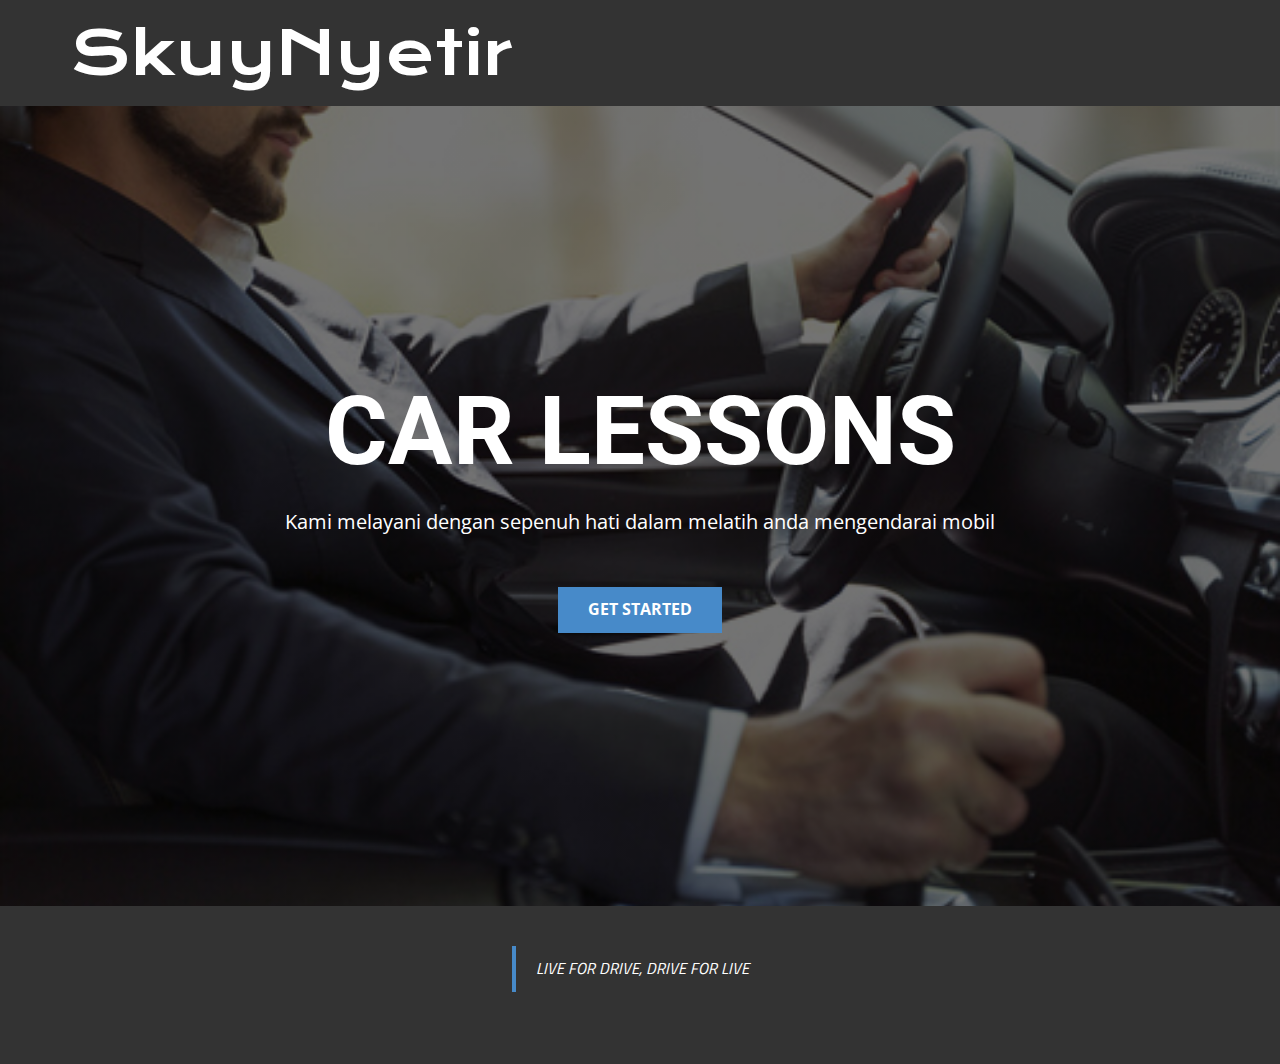
<file: index.html>
<!DOCTYPE html>
<html style="font-size: 16px;">
  <head>
    <meta name="viewport" content="width=device-width, initial-scale=1.0">
    <meta charset="utf-8">
    <meta name="keywords" content="SkuyNyetir​, ​LIVE FOR DRIVE&nbsp;DRIVE FOR LIVE">
    <meta name="description" content="">
    <meta name="page_type" content="np-template-header-footer-from-plugin">
    <title>Home</title>
    <link rel="stylesheet" href="nicepage.css" media="screen">
<link rel="stylesheet" href="Home.css" media="screen">
    <script class="u-script" type="text/javascript" src="jquery.js" defer=""></script>
    <script class="u-script" type="text/javascript" src="nicepage.js" defer=""></script>
    <meta name="generator" content="Nicepage 4.2.6, nicepage.com">
    <link id="u-theme-google-font" rel="stylesheet" href="https://fonts.googleapis.com/css?family=Roboto:100,100i,300,300i,400,400i,500,500i,700,700i,900,900i|Open+Sans:300,300i,400,400i,600,600i,700,700i,800,800i">
    <link id="u-page-google-font" rel="stylesheet" href="https://fonts.googleapis.com/css?family=Titillium+Web:200,200i,300,300i,400,400i,600,600i,700,700i,900|Krona+One:400">
    
    
    <script type="application/ld+json">{
		"@context": "http://schema.org",
		"@type": "Organization",
		"name": "SkuyNyetir"
}</script>
    <meta name="theme-color" content="#478ac9">
    <meta property="og:title" content="Home">
    <meta property="og:type" content="website">
  </head>
  <body data-home-page="Home.html" data-home-page-title="Home" class="u-body"><header class="u-clearfix u-custom-color-1 u-header u-header" id="sec-5384"><div class="u-clearfix u-sheet u-valign-middle u-sheet-1">
        <h1 class="u-custom-font u-text u-text-default u-text-1">SkuyNyetir<span style="font-weight: 700;"></span>
        </h1>
      </div></header>
    <section class="u-align-center u-clearfix u-image u-shading u-section-1" src="" data-image-width="150" data-image-height="100" id="sec-922d">
      <div class="u-clearfix u-sheet u-valign-middle u-sheet-1">
        <h1 class="u-text u-text-default u-title u-text-1">CAR LESSONS</h1>
        <p class="u-large-text u-text u-text-default u-text-variant u-text-2">Kami melayani dengan sepenuh hati dalam melatih anda mengendarai mobil</p>
        <a href="Registrasi.php" data-page-id="2695319690" class="u-border-none u-btn u-button-style u-palette-1-base u-btn-1">Get started</a>
      </div>
    </section>
    
    
    <footer class="u-align-center u-clearfix u-footer u-grey-80 u-footer" id="sec-1891"><div class="u-align-left u-clearfix u-sheet u-valign-middle u-sheet-1">
        <blockquote class="u-custom-font u-font-titillium-web u-text u-text-default u-text-1"> LIVE FOR DRIVE, DRIVE FOR LIVE</blockquote>
      </div></footer>
    <section class="u-backlink u-clearfix u-grey-80">
    </section>
  </body>
</html>
</file>
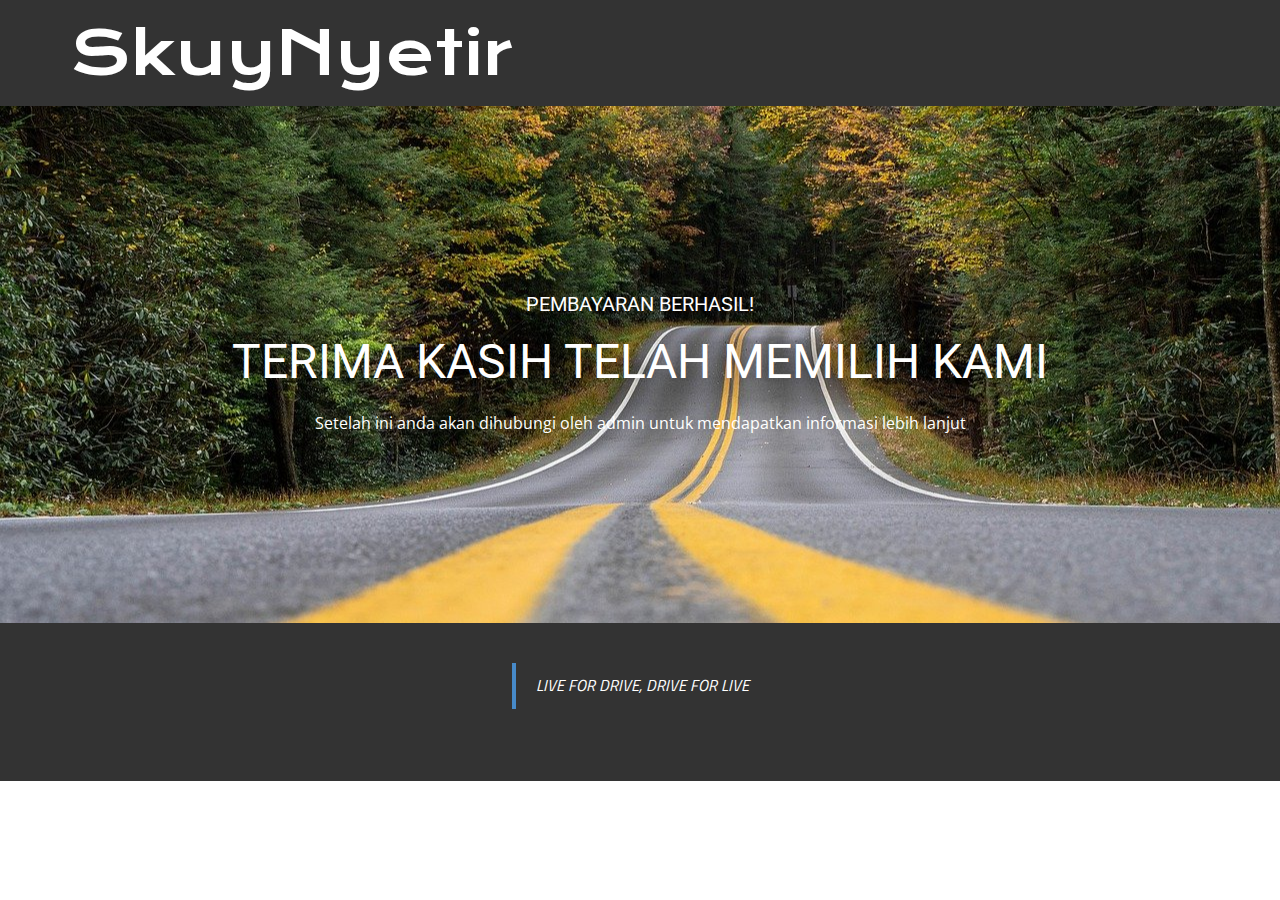
<file: Finish.html>
<!DOCTYPE html>
<html style="font-size: 16px;">
  <head>
    <meta name="viewport" content="width=device-width, initial-scale=1.0">
    <meta charset="utf-8">
    <meta name="keywords" content="SkuyNyetir​, TERIMA KASIH TELAH MEMILIH KAMI">
    <meta name="description" content="">
    <meta name="page_type" content="np-template-header-footer-from-plugin">
    <title>Finish</title>
    <link rel="stylesheet" href="nicepage.css" media="screen">
<link rel="stylesheet" href="Finish.css" media="screen">
    <script class="u-script" type="text/javascript" src="jquery.js" defer=""></script>
    <script class="u-script" type="text/javascript" src="nicepage.js" defer=""></script>
    <meta name="generator" content="Nicepage 4.2.6, nicepage.com">
    <link id="u-theme-google-font" rel="stylesheet" href="https://fonts.googleapis.com/css?family=Roboto:100,100i,300,300i,400,400i,500,500i,700,700i,900,900i|Open+Sans:300,300i,400,400i,600,600i,700,700i,800,800i">
    <link id="u-page-google-font" rel="stylesheet" href="https://fonts.googleapis.com/css?family=Titillium+Web:200,200i,300,300i,400,400i,600,600i,700,700i,900|Krona+One:400">
    
    
    <script type="application/ld+json">{
		"@context": "http://schema.org",
		"@type": "Organization",
		"name": "SkuyNyetir"
}</script>
    <meta name="theme-color" content="#478ac9">
    <meta property="og:title" content="Finish">
    <meta property="og:type" content="website">
  </head>
  <body class="u-body"><header class="u-clearfix u-custom-color-1 u-header u-header" id="sec-5384"><div class="u-clearfix u-sheet u-valign-middle u-sheet-1">
        <h1 class="u-custom-font u-text u-text-default u-text-1">SkuyNyetir<span style="font-weight: 700;"></span>
        </h1>
      </div></header>
    <section class="u-align-center u-clearfix u-image u-section-1" id="sec-ff92" data-image-width="1280" data-image-height="852">
      <div class="u-clearfix u-sheet u-valign-middle u-sheet-1">
        <h5 class="u-text u-text-body-alt-color u-text-default u-text-1">PEMBAYARAN BERHASIL!</h5>
        <h1 class="u-text u-text-body-alt-color u-text-default u-text-2">TERIMA KASIH TELAH MEMILIH KAMI</h1>
        <p class="u-text u-text-body-alt-color u-text-3">Setelah ini anda akan dihubungi oleh admin untuk mendapatkan informasi lebih lanjut</p>
      </div>
    </section>
    
    
    <footer class="u-align-center u-clearfix u-footer u-grey-80 u-footer" id="sec-1891"><div class="u-align-left u-clearfix u-sheet u-valign-middle u-sheet-1">
        <blockquote class="u-custom-font u-font-titillium-web u-text u-text-default u-text-1"> LIVE FOR DRIVE, DRIVE FOR LIVE</blockquote>
      </div></footer>
    <section class="u-backlink u-clearfix u-grey-80">
    </section>
  </body>
</html>
</file>
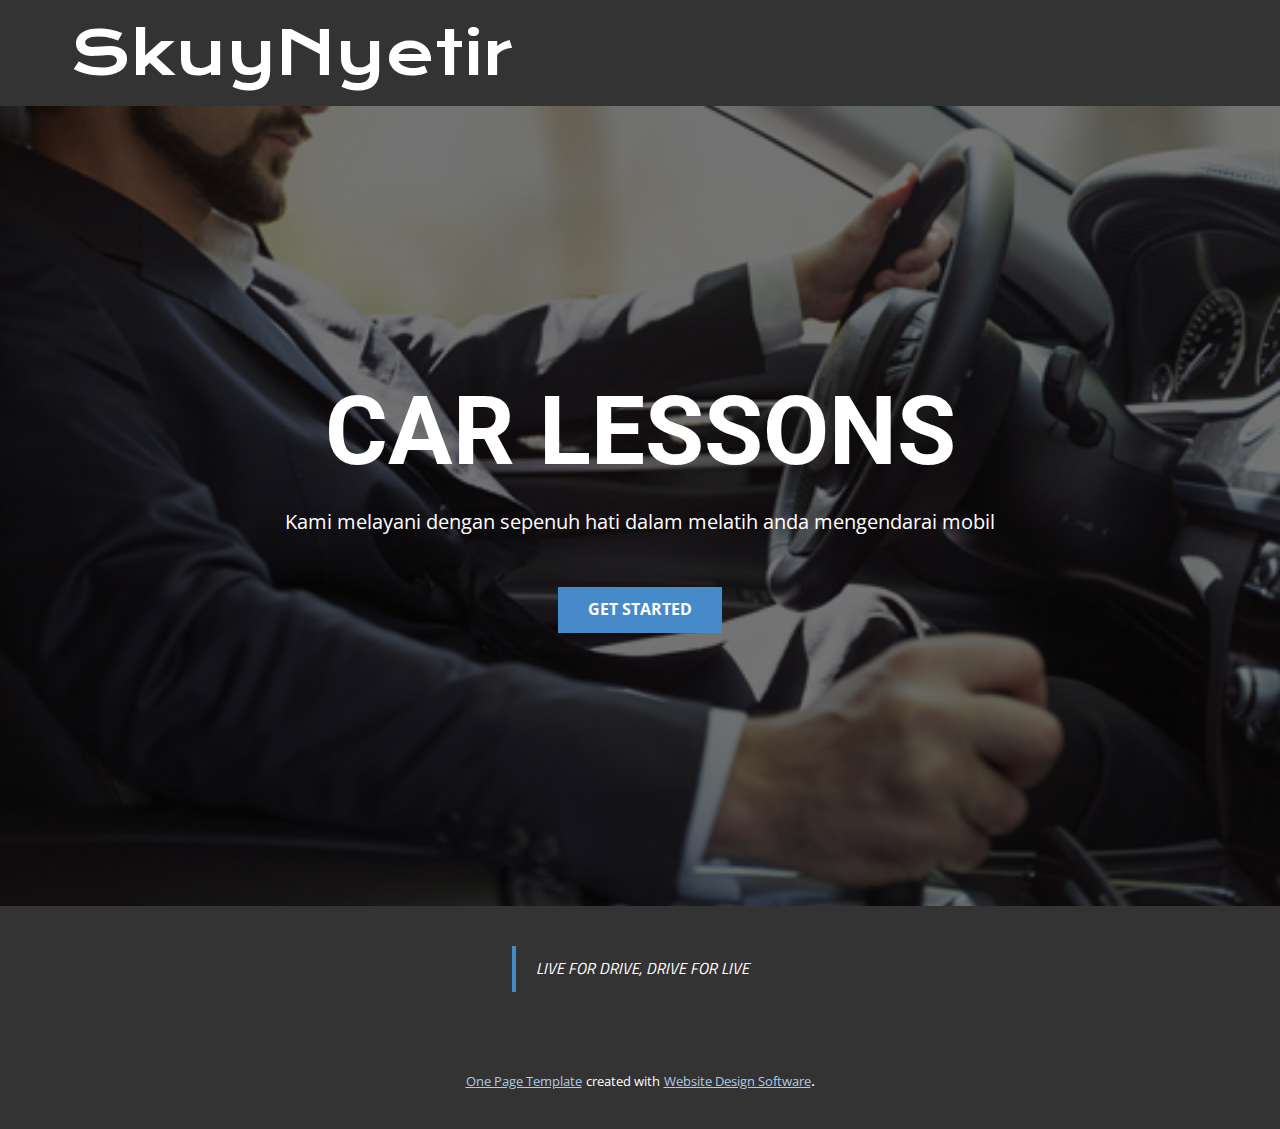
<file: Home.html>
<!DOCTYPE html>
<html style="font-size: 16px;">
  <head>
    <meta name="viewport" content="width=device-width, initial-scale=1.0">
    <meta charset="utf-8">
    <meta name="keywords" content="SkuyNyetir​, ​LIVE FOR DRIVE&nbsp;DRIVE FOR LIVE">
    <meta name="description" content="">
    <meta name="page_type" content="np-template-header-footer-from-plugin">
    <title>Home</title>
    <link rel="stylesheet" href="nicepage.css" media="screen">
<link rel="stylesheet" href="Home.css" media="screen">
    <script class="u-script" type="text/javascript" src="jquery.js" defer=""></script>
    <script class="u-script" type="text/javascript" src="nicepage.js" defer=""></script>
    <meta name="generator" content="Nicepage 4.2.6, nicepage.com">
    <link id="u-theme-google-font" rel="stylesheet" href="https://fonts.googleapis.com/css?family=Roboto:100,100i,300,300i,400,400i,500,500i,700,700i,900,900i|Open+Sans:300,300i,400,400i,600,600i,700,700i,800,800i">
    <link id="u-page-google-font" rel="stylesheet" href="https://fonts.googleapis.com/css?family=Titillium+Web:200,200i,300,300i,400,400i,600,600i,700,700i,900|Krona+One:400">
    
    
    <script type="application/ld+json">{
		"@context": "http://schema.org",
		"@type": "Organization",
		"name": "SkuyNyetir"
}</script>
    <meta name="theme-color" content="#478ac9">
    <meta property="og:title" content="Home">
    <meta property="og:type" content="website">
  </head>
  <body class="u-body"><header class="u-clearfix u-custom-color-1 u-header u-header" id="sec-5384"><div class="u-clearfix u-sheet u-valign-middle u-sheet-1">
        <h1 class="u-custom-font u-text u-text-default u-text-1">SkuyNyetir<span style="font-weight: 700;"></span>
        </h1>
      </div></header>
    <section class="u-align-center u-clearfix u-image u-shading u-section-1" src="" data-image-width="150" data-image-height="100" id="sec-922d">
      <div class="u-clearfix u-sheet u-valign-middle u-sheet-1">
        <h1 class="u-text u-text-default u-title u-text-1">CAR LESSONS</h1>
        <p class="u-large-text u-text u-text-default u-text-variant u-text-2">Kami melayani dengan sepenuh hati dalam melatih anda mengendarai mobil</p>
        <a href="Registrasi.php" data-page-id="2695319690" class="u-border-none u-btn u-button-style u-palette-1-base u-btn-1">Get started</a>
      </div>
    </section>
    
    
    <footer class="u-align-center u-clearfix u-footer u-grey-80 u-footer" id="sec-1891"><div class="u-align-left u-clearfix u-sheet u-valign-middle u-sheet-1">
        <blockquote class="u-custom-font u-font-titillium-web u-text u-text-default u-text-1"> LIVE FOR DRIVE, DRIVE FOR LIVE</blockquote>
      </div></footer>
    <section class="u-backlink u-clearfix u-grey-80">
      <a class="u-link" href="https://nicepage.com/one-page-template" target="_blank">
        <span>One Page Template</span>
      </a>
      <p class="u-text">
        <span>created with</span>
      </p>
      <a class="u-link" href="" target="_blank">
        <span>Website Design Software</span>
      </a>. 
    </section>
  </body>
</html>
</file>
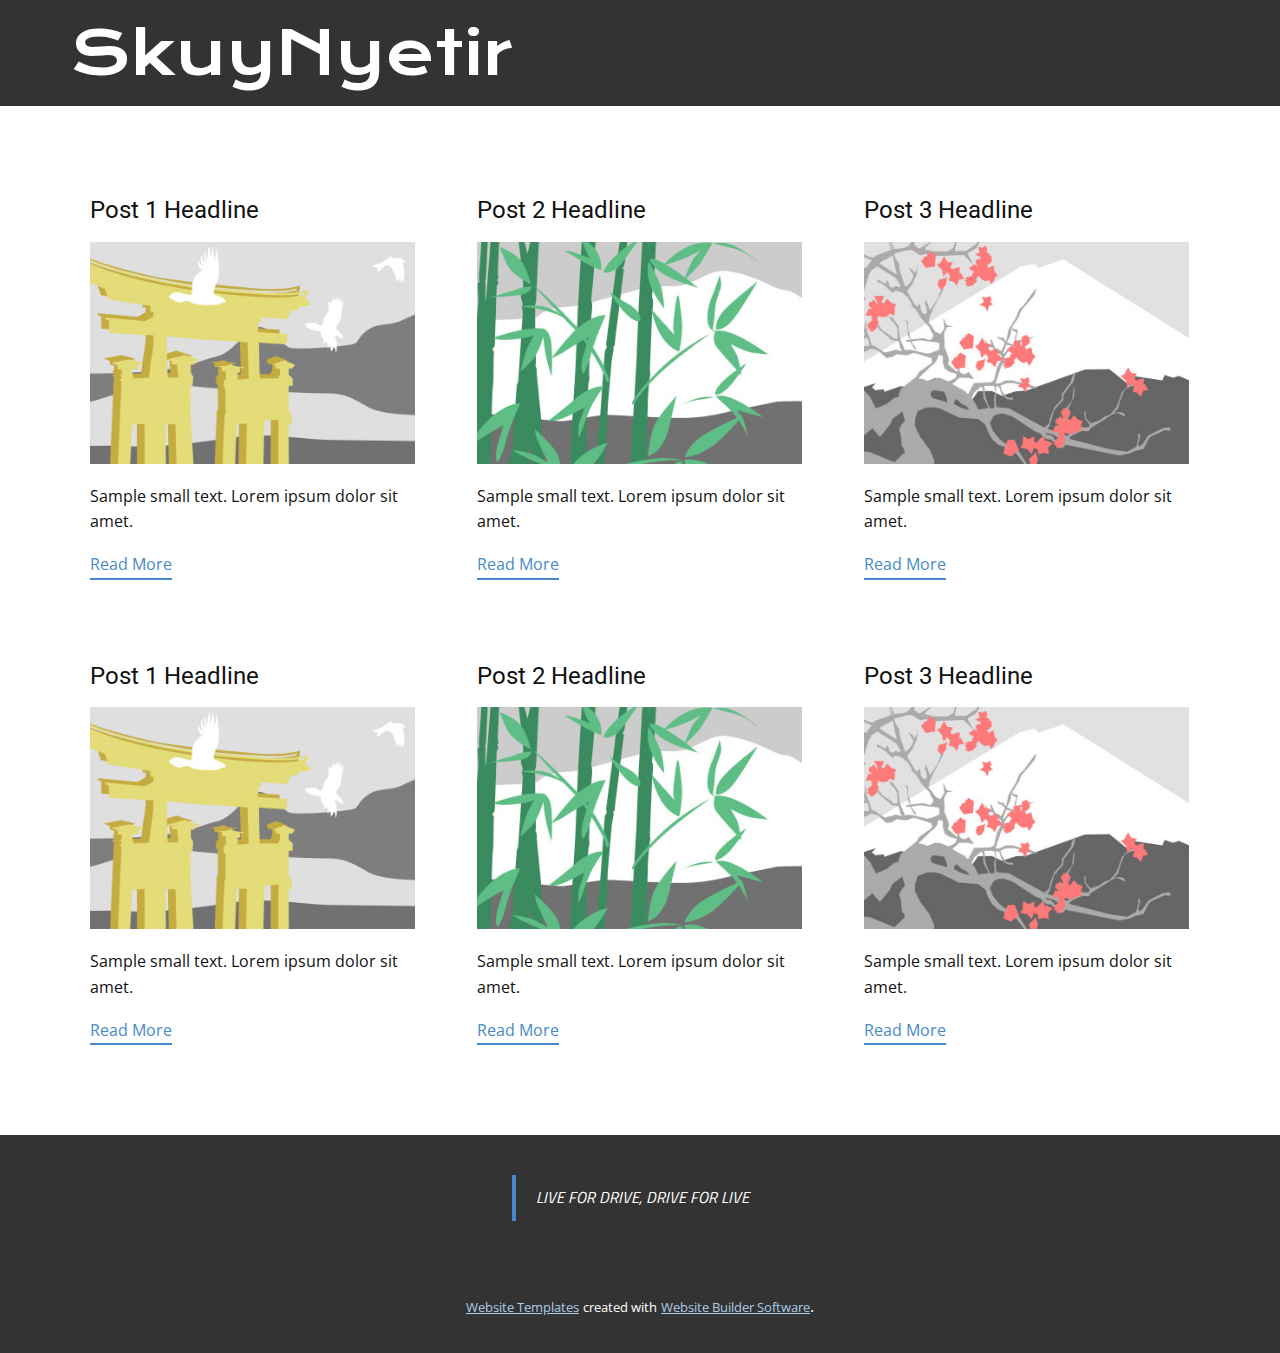
<file: blog/blog.html>
<html style="font-size: 16px;"><head>
    <meta name="viewport" content="width=device-width, initial-scale=1.0">
    <meta charset="utf-8">
    <meta name="keywords" content="SkuyNyetir​">
    <meta name="description" content="">
    <meta name="page_type" content="np-template-header-footer-from-plugin">
    <title>Blog Template</title>
    <link rel="stylesheet" href="../nicepage.css" media="screen">
<link rel="stylesheet" href="../Blog-Template.css" media="screen">
    <script class="u-script" type="text/javascript" src="../jquery.js" defer=""></script>
    <script class="u-script" type="text/javascript" src="../nicepage.js" defer=""></script>
    <meta name="generator" content="Nicepage 4.2.6, nicepage.com">
    <link id="u-theme-google-font" rel="stylesheet" href="https://fonts.googleapis.com/css?family=Roboto:100,100i,300,300i,400,400i,500,500i,700,700i,900,900i|Open+Sans:300,300i,400,400i,600,600i,700,700i,800,800i">
    <link id="u-page-google-font" rel="stylesheet" href="https://fonts.googleapis.com/css?family=Titillium+Web:200,200i,300,300i,400,400i,600,600i,700,700i,900|Krona+One:400">
    
    
    <script type="application/ld+json">{
		"@context": "http://schema.org",
		"@type": "Organization",
		"name": "SkuyNyetir"
}</script>
    <meta name="theme-color" content="#478ac9">
  </head>
  <body class="u-body"><header class="u-clearfix u-custom-color-1 u-header u-header" id="sec-5384"><div class="u-clearfix u-sheet u-valign-middle u-sheet-1">
        <h1 class="u-custom-font u-text u-text-default u-text-1">SkuyNyetir<span style="font-weight: 700;"></span>
        </h1>
      </div></header>
    <section class="u-clearfix u-section-1" id="sec-eff7">
      <div class="u-clearfix u-sheet u-valign-middle u-sheet-1"><!--blog--><!--blog_options_json--><!--{"type":"Recent","source":"","tags":"","count":""}--><!--/blog_options_json-->
        <div class="u-blog u-expanded-width u-repeater u-repeater-1"><!--blog_post-->
          <div class="u-blog-post u-container-style u-repeater-item u-white u-repeater-item-1">
            <div class="u-container-layout u-similar-container u-valign-top u-container-layout-1"><!--blog_post_header-->
              <h4 class="u-blog-control u-text u-text-1">
                <a class="u-post-header-link" href="../blog/post-5.html"><!--blog_post_header_content-->Post 1 Headline<!--/blog_post_header_content--></a>
              </h4><!--/blog_post_header--><!--blog_post_image-->
              <a class="u-post-header-link" href="../blog/post-5.html"><img alt="" class="u-blog-control u-expanded-width u-image u-image-default u-image-1" src="[data-uri]"></a><!--/blog_post_image--><!--blog_post_content-->
              <div class="u-blog-control u-post-content u-text u-text-2 fr-view">Sample small text. Lorem ipsum dolor sit amet.</div><!--/blog_post_content--><!--blog_post_readmore-->
              <a href="../blog/post-5.html" class="u-blog-control u-border-2 u-border-palette-1-base u-btn u-btn-rectangle u-button-style u-none u-btn-1"><!--blog_post_readmore_content--><!--options_json--><!--{"content":"","defaultValue":"Read More"}--><!--/options_json-->Read More<!--/blog_post_readmore_content--></a><!--/blog_post_readmore-->
            </div>
          </div><div class="u-blog-post u-container-style u-repeater-item u-video-cover u-white">
            <div class="u-container-layout u-similar-container u-valign-top u-container-layout-2"><!--blog_post_header-->
              <h4 class="u-blog-control u-text u-text-3">
                <a class="u-post-header-link" href="../blog/post-4.html"><!--blog_post_header_content-->Post 2 Headline<!--/blog_post_header_content--></a>
              </h4><!--/blog_post_header--><!--blog_post_image-->
              <a class="u-post-header-link" href="../blog/post-4.html"><img alt="" class="u-blog-control u-expanded-width u-image u-image-default u-image-2" src="[data-uri]"></a><!--/blog_post_image--><!--blog_post_content-->
              <div class="u-blog-control u-post-content u-text u-text-4 fr-view">Sample small text. Lorem ipsum dolor sit amet.</div><!--/blog_post_content--><!--blog_post_readmore-->
              <a href="../blog/post-4.html" class="u-blog-control u-border-2 u-border-palette-1-base u-btn u-btn-rectangle u-button-style u-none u-btn-2"><!--blog_post_readmore_content--><!--options_json--><!--{"content":"","defaultValue":"Read More"}--><!--/options_json-->Read More<!--/blog_post_readmore_content--></a><!--/blog_post_readmore-->
            </div>
          </div><div class="u-blog-post u-container-style u-repeater-item u-video-cover u-white">
            <div class="u-container-layout u-similar-container u-valign-top u-container-layout-3"><!--blog_post_header-->
              <h4 class="u-blog-control u-text u-text-5">
                <a class="u-post-header-link" href="../blog/post-3.html"><!--blog_post_header_content-->Post 3 Headline<!--/blog_post_header_content--></a>
              </h4><!--/blog_post_header--><!--blog_post_image-->
              <a class="u-post-header-link" href="../blog/post-3.html"><img alt="" class="u-blog-control u-expanded-width u-image u-image-default u-image-3" src="[data-uri]"></a><!--/blog_post_image--><!--blog_post_content-->
              <div class="u-blog-control u-post-content u-text u-text-6 fr-view">Sample small text. Lorem ipsum dolor sit amet.</div><!--/blog_post_content--><!--blog_post_readmore-->
              <a href="../blog/post-3.html" class="u-blog-control u-border-2 u-border-palette-1-base u-btn u-btn-rectangle u-button-style u-none u-btn-3"><!--blog_post_readmore_content--><!--options_json--><!--{"content":"","defaultValue":"Read More"}--><!--/options_json-->Read More<!--/blog_post_readmore_content--></a><!--/blog_post_readmore-->
            </div>
          </div><div class="u-blog-post u-container-style u-repeater-item u-white u-repeater-item-1">
            <div class="u-container-layout u-similar-container u-valign-top u-container-layout-1"><!--blog_post_header-->
              <h4 class="u-blog-control u-text u-text-1">
                <a class="u-post-header-link" href="../blog/post-2.html"><!--blog_post_header_content-->Post 1 Headline<!--/blog_post_header_content--></a>
              </h4><!--/blog_post_header--><!--blog_post_image-->
              <a class="u-post-header-link" href="../blog/post-2.html"><img alt="" class="u-blog-control u-expanded-width u-image u-image-default u-image-1" src="[data-uri]"></a><!--/blog_post_image--><!--blog_post_content-->
              <div class="u-blog-control u-post-content u-text u-text-2 fr-view">Sample small text. Lorem ipsum dolor sit amet.</div><!--/blog_post_content--><!--blog_post_readmore-->
              <a href="../blog/post-2.html" class="u-blog-control u-border-2 u-border-palette-1-base u-btn u-btn-rectangle u-button-style u-none u-btn-1"><!--blog_post_readmore_content--><!--options_json--><!--{"content":"","defaultValue":"Read More"}--><!--/options_json-->Read More<!--/blog_post_readmore_content--></a><!--/blog_post_readmore-->
            </div>
          </div><div class="u-blog-post u-container-style u-repeater-item u-video-cover u-white">
            <div class="u-container-layout u-similar-container u-valign-top u-container-layout-2"><!--blog_post_header-->
              <h4 class="u-blog-control u-text u-text-3">
                <a class="u-post-header-link" href="../blog/post-1.html"><!--blog_post_header_content-->Post 2 Headline<!--/blog_post_header_content--></a>
              </h4><!--/blog_post_header--><!--blog_post_image-->
              <a class="u-post-header-link" href="../blog/post-1.html"><img alt="" class="u-blog-control u-expanded-width u-image u-image-default u-image-2" src="[data-uri]"></a><!--/blog_post_image--><!--blog_post_content-->
              <div class="u-blog-control u-post-content u-text u-text-4 fr-view">Sample small text. Lorem ipsum dolor sit amet.</div><!--/blog_post_content--><!--blog_post_readmore-->
              <a href="../blog/post-1.html" class="u-blog-control u-border-2 u-border-palette-1-base u-btn u-btn-rectangle u-button-style u-none u-btn-2"><!--blog_post_readmore_content--><!--options_json--><!--{"content":"","defaultValue":"Read More"}--><!--/options_json-->Read More<!--/blog_post_readmore_content--></a><!--/blog_post_readmore-->
            </div>
          </div><div class="u-blog-post u-container-style u-repeater-item u-video-cover u-white">
            <div class="u-container-layout u-similar-container u-valign-top u-container-layout-3"><!--blog_post_header-->
              <h4 class="u-blog-control u-text u-text-5">
                <a class="u-post-header-link" href="../blog/post.html"><!--blog_post_header_content-->Post 3 Headline<!--/blog_post_header_content--></a>
              </h4><!--/blog_post_header--><!--blog_post_image-->
              <a class="u-post-header-link" href="../blog/post.html"><img alt="" class="u-blog-control u-expanded-width u-image u-image-default u-image-3" src="[data-uri]"></a><!--/blog_post_image--><!--blog_post_content-->
              <div class="u-blog-control u-post-content u-text u-text-6 fr-view">Sample small text. Lorem ipsum dolor sit amet.</div><!--/blog_post_content--><!--blog_post_readmore-->
              <a href="../blog/post.html" class="u-blog-control u-border-2 u-border-palette-1-base u-btn u-btn-rectangle u-button-style u-none u-btn-3"><!--blog_post_readmore_content--><!--options_json--><!--{"content":"","defaultValue":"Read More"}--><!--/options_json-->Read More<!--/blog_post_readmore_content--></a><!--/blog_post_readmore-->
            </div>
          </div><!--/blog_post--><!--blog_post-->
          <!--/blog_post--><!--blog_post-->
          <!--/blog_post-->
        </div><!--/blog-->
      </div>
    </section>
    
    
    <footer class="u-align-center u-clearfix u-footer u-grey-80 u-footer" id="sec-1891"><div class="u-align-left u-clearfix u-sheet u-valign-middle u-sheet-1">
        <blockquote class="u-custom-font u-font-titillium-web u-text u-text-default u-text-1"> LIVE FOR DRIVE, DRIVE FOR LIVE</blockquote>
      </div></footer>
    <section class="u-backlink u-clearfix u-grey-80">
      <a class="u-link" href="https://nicepage.com/website-templates" target="_blank">
        <span>Website Templates</span>
      </a>
      <p class="u-text">
        <span>created with</span>
      </p>
      <a class="u-link" href="" target="_blank">
        <span>Website Builder Software</span>
      </a>. 
    </section>
  
</body></html>
</file>
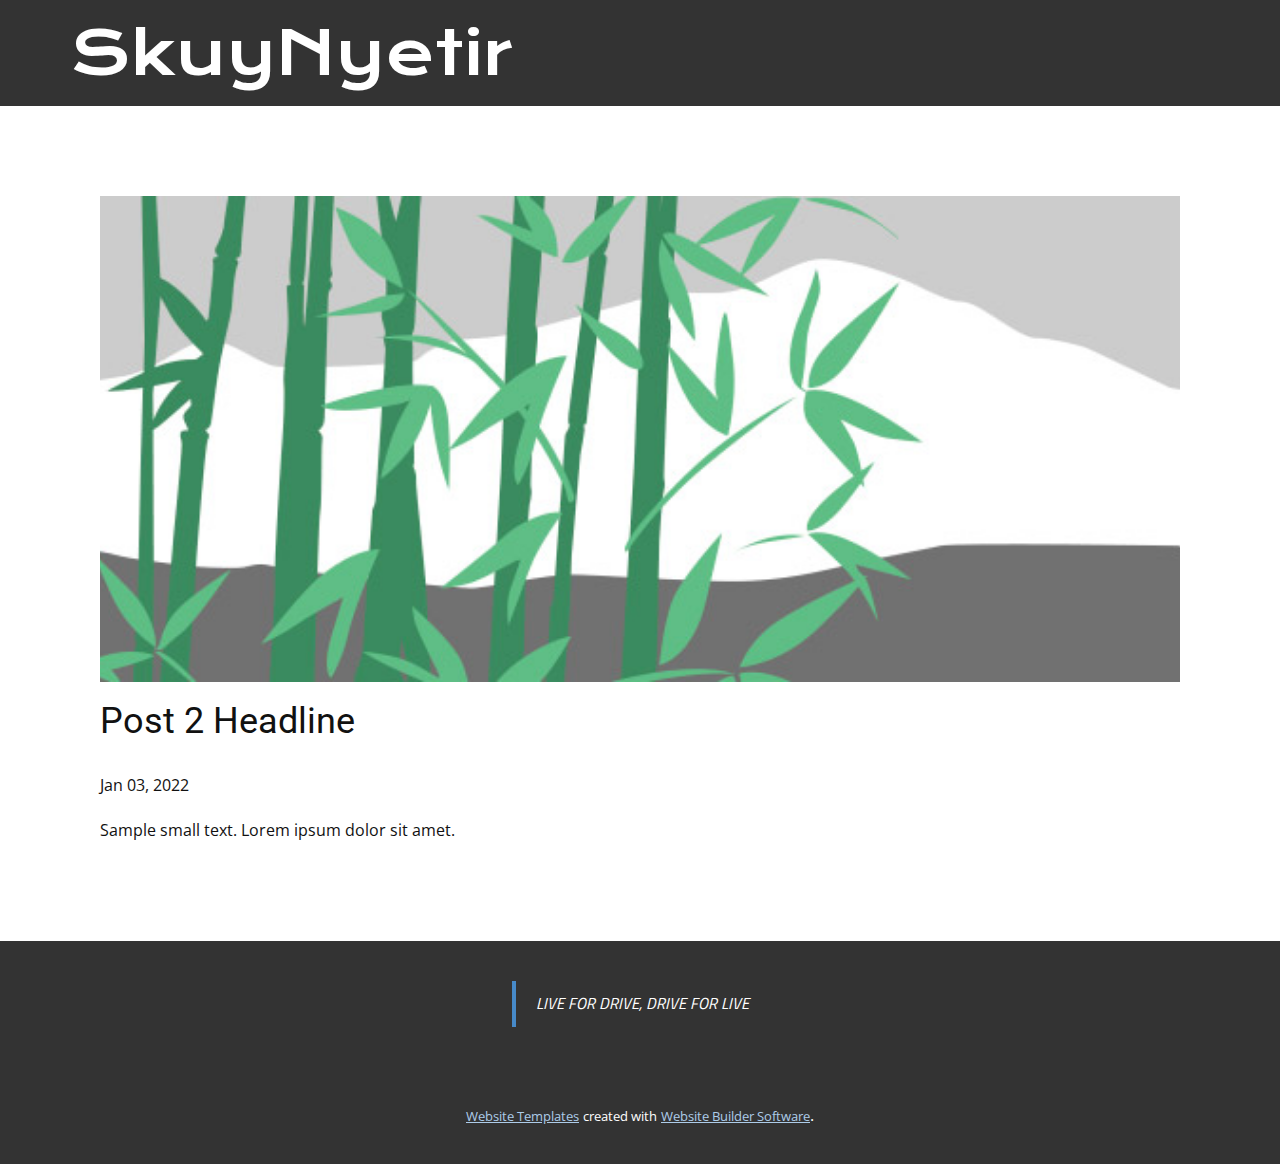
<file: blog/post-1.html>
<!doctype html>
<html style="font-size: 16px;"><head>
    <meta name="viewport" content="width=device-width, initial-scale=1.0">
    <meta charset="utf-8">
    <meta name="keywords" content="Post 1 Headline">
    <meta name="description" content="">
    <meta name="page_type" content="np-template-header-footer-from-plugin">
    <title>Post 2 Headline</title>
    <link rel="stylesheet" href="../nicepage.css" media="screen">
<link rel="stylesheet" href="../Post-Template.css" media="screen">
    <script class="u-script" type="text/javascript" src="../jquery.js" defer=""></script>
    <script class="u-script" type="text/javascript" src="../nicepage.js" defer=""></script>
    <meta name="generator" content="Nicepage 4.2.6, nicepage.com">
    <link id="u-theme-google-font" rel="stylesheet" href="https://fonts.googleapis.com/css?family=Roboto:100,100i,300,300i,400,400i,500,500i,700,700i,900,900i|Open+Sans:300,300i,400,400i,600,600i,700,700i,800,800i">
    <link id="u-page-google-font" rel="stylesheet" href="https://fonts.googleapis.com/css?family=Titillium+Web:200,200i,300,300i,400,400i,600,600i,700,700i,900|Krona+One:400">
    
    
    <script type="application/ld+json">{
		"@context": "http://schema.org",
		"@type": "Organization",
		"name": "SkuyNyetir"
}</script>
    <meta name="theme-color" content="#478ac9">
  </head>
  <body class="u-body"><header class="u-clearfix u-custom-color-1 u-header u-header" id="sec-5384"><div class="u-clearfix u-sheet u-valign-middle u-sheet-1">
        <h1 class="u-custom-font u-text u-text-default u-text-1">SkuyNyetir<span style="font-weight: 700;"></span>
        </h1>
      </div></header>
    <section class="u-align-center u-clearfix u-section-1" id="sec-3dbc">
      <div class="u-clearfix u-sheet u-valign-middle-md u-valign-middle-sm u-valign-middle-xs u-sheet-1"><!--post_details--><!--post_details_options_json--><!--{"source":""}--><!--/post_details_options_json--><!--blog_post-->
        <div class="u-container-style u-expanded-width u-post-details u-post-details-1">
          <div class="u-container-layout u-valign-middle u-container-layout-1"><!--blog_post_image-->
            <img alt="" class="u-blog-control u-expanded-width u-image u-image-default u-image-1" src="[data-uri]"><!--/blog_post_image--><!--blog_post_header-->
            <h2 class="u-blog-control u-text u-text-1">Post 2 Headline</h2><!--/blog_post_header--><!--blog_post_metadata-->
            <div class="u-blog-control u-metadata u-metadata-1"><!--blog_post_metadata_date-->
              <span class="u-meta-date u-meta-icon">Jan 03, 2022</span><!--/blog_post_metadata_date--><!--blog_post_metadata_category-->
              <!--/blog_post_metadata_category--><!--blog_post_metadata_comments-->
              <!--/blog_post_metadata_comments-->
            </div><!--/blog_post_metadata--><!--blog_post_content-->
            <div class="u-align-justify u-blog-control u-post-content u-text u-text-2 fr-view">
  Sample small text. Lorem ipsum dolor sit amet.
  </div><!--/blog_post_content-->
          </div>
        </div><!--/blog_post--><!--/post_details-->
      </div>
    </section>
    
    
    <footer class="u-align-center u-clearfix u-footer u-grey-80 u-footer" id="sec-1891"><div class="u-align-left u-clearfix u-sheet u-valign-middle u-sheet-1">
        <blockquote class="u-custom-font u-font-titillium-web u-text u-text-default u-text-1"> LIVE FOR DRIVE, DRIVE FOR LIVE</blockquote>
      </div></footer>
    <section class="u-backlink u-clearfix u-grey-80">
      <a class="u-link" href="https://nicepage.com/website-templates" target="_blank">
        <span>Website Templates</span>
      </a>
      <p class="u-text">
        <span>created with</span>
      </p>
      <a class="u-link" href="" target="_blank">
        <span>Website Builder Software</span>
      </a>. 
    </section>
  
</body></html>
</file>
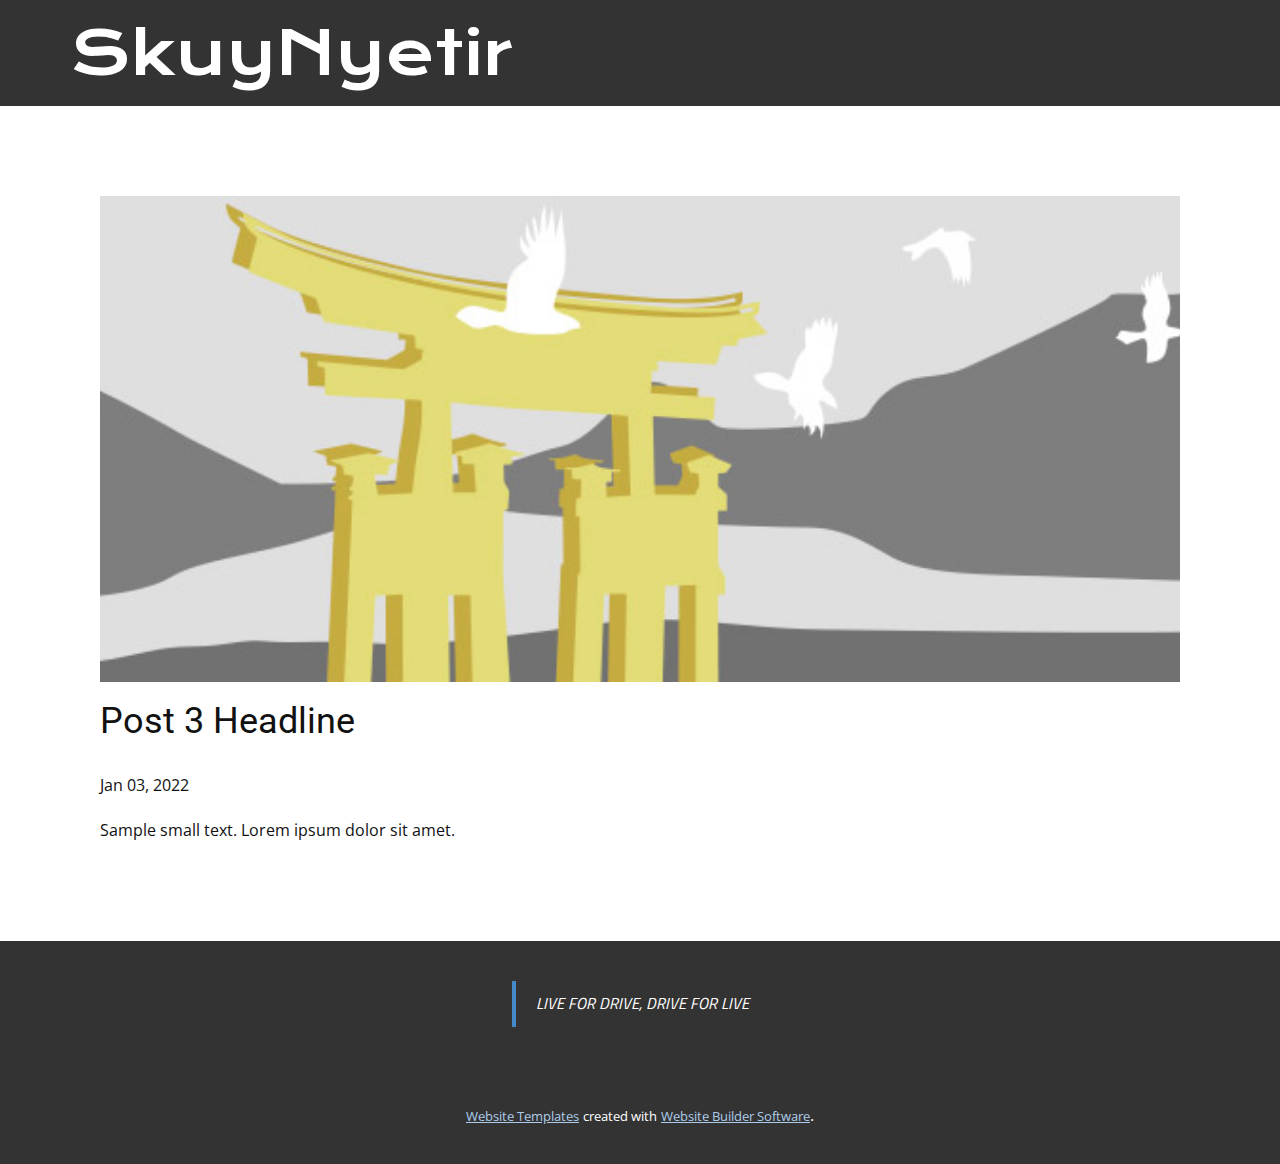
<file: blog/post-2.html>
<!doctype html>
<html style="font-size: 16px;"><head>
    <meta name="viewport" content="width=device-width, initial-scale=1.0">
    <meta charset="utf-8">
    <meta name="keywords" content="Post 1 Headline">
    <meta name="description" content="">
    <meta name="page_type" content="np-template-header-footer-from-plugin">
    <title>Post 3 Headline</title>
    <link rel="stylesheet" href="../nicepage.css" media="screen">
<link rel="stylesheet" href="../Post-Template.css" media="screen">
    <script class="u-script" type="text/javascript" src="../jquery.js" defer=""></script>
    <script class="u-script" type="text/javascript" src="../nicepage.js" defer=""></script>
    <meta name="generator" content="Nicepage 4.2.6, nicepage.com">
    <link id="u-theme-google-font" rel="stylesheet" href="https://fonts.googleapis.com/css?family=Roboto:100,100i,300,300i,400,400i,500,500i,700,700i,900,900i|Open+Sans:300,300i,400,400i,600,600i,700,700i,800,800i">
    <link id="u-page-google-font" rel="stylesheet" href="https://fonts.googleapis.com/css?family=Titillium+Web:200,200i,300,300i,400,400i,600,600i,700,700i,900|Krona+One:400">
    
    
    <script type="application/ld+json">{
		"@context": "http://schema.org",
		"@type": "Organization",
		"name": "SkuyNyetir"
}</script>
    <meta name="theme-color" content="#478ac9">
  </head>
  <body class="u-body"><header class="u-clearfix u-custom-color-1 u-header u-header" id="sec-5384"><div class="u-clearfix u-sheet u-valign-middle u-sheet-1">
        <h1 class="u-custom-font u-text u-text-default u-text-1">SkuyNyetir<span style="font-weight: 700;"></span>
        </h1>
      </div></header>
    <section class="u-align-center u-clearfix u-section-1" id="sec-3dbc">
      <div class="u-clearfix u-sheet u-valign-middle-md u-valign-middle-sm u-valign-middle-xs u-sheet-1"><!--post_details--><!--post_details_options_json--><!--{"source":""}--><!--/post_details_options_json--><!--blog_post-->
        <div class="u-container-style u-expanded-width u-post-details u-post-details-1">
          <div class="u-container-layout u-valign-middle u-container-layout-1"><!--blog_post_image-->
            <img alt="" class="u-blog-control u-expanded-width u-image u-image-default u-image-1" src="[data-uri]"><!--/blog_post_image--><!--blog_post_header-->
            <h2 class="u-blog-control u-text u-text-1">Post 3 Headline</h2><!--/blog_post_header--><!--blog_post_metadata-->
            <div class="u-blog-control u-metadata u-metadata-1"><!--blog_post_metadata_date-->
              <span class="u-meta-date u-meta-icon">Jan 03, 2022</span><!--/blog_post_metadata_date--><!--blog_post_metadata_category-->
              <!--/blog_post_metadata_category--><!--blog_post_metadata_comments-->
              <!--/blog_post_metadata_comments-->
            </div><!--/blog_post_metadata--><!--blog_post_content-->
            <div class="u-align-justify u-blog-control u-post-content u-text u-text-2 fr-view">
  Sample small text. Lorem ipsum dolor sit amet.
  </div><!--/blog_post_content-->
          </div>
        </div><!--/blog_post--><!--/post_details-->
      </div>
    </section>
    
    
    <footer class="u-align-center u-clearfix u-footer u-grey-80 u-footer" id="sec-1891"><div class="u-align-left u-clearfix u-sheet u-valign-middle u-sheet-1">
        <blockquote class="u-custom-font u-font-titillium-web u-text u-text-default u-text-1"> LIVE FOR DRIVE, DRIVE FOR LIVE</blockquote>
      </div></footer>
    <section class="u-backlink u-clearfix u-grey-80">
      <a class="u-link" href="https://nicepage.com/website-templates" target="_blank">
        <span>Website Templates</span>
      </a>
      <p class="u-text">
        <span>created with</span>
      </p>
      <a class="u-link" href="" target="_blank">
        <span>Website Builder Software</span>
      </a>. 
    </section>
  
</body></html>
</file>
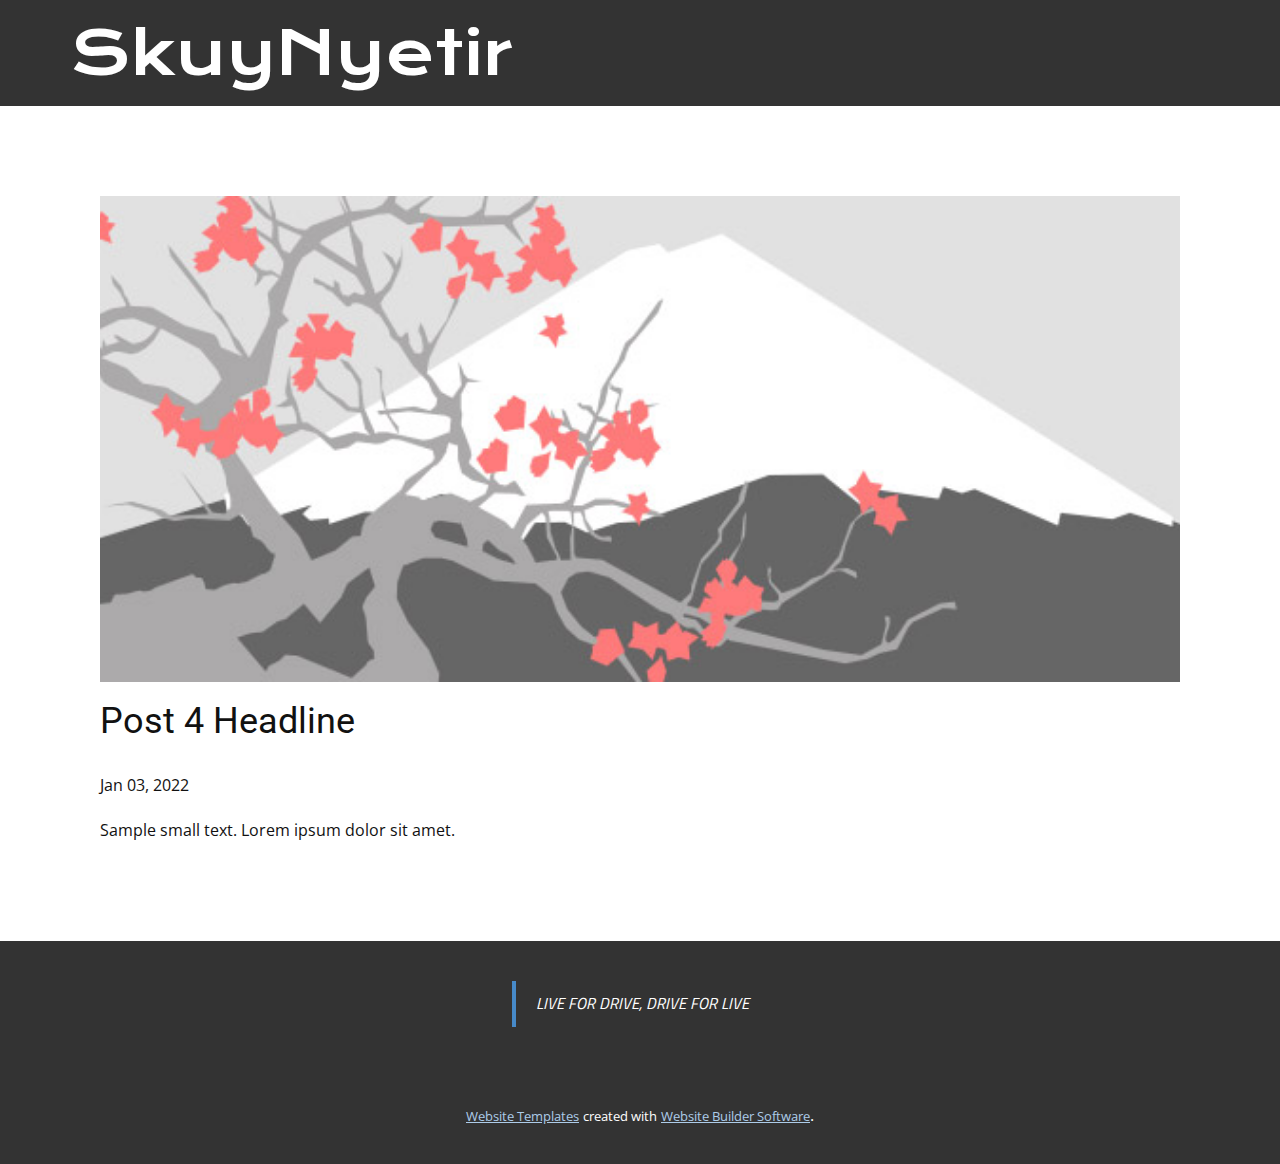
<file: blog/post-3.html>
<!doctype html>
<html style="font-size: 16px;"><head>
    <meta name="viewport" content="width=device-width, initial-scale=1.0">
    <meta charset="utf-8">
    <meta name="keywords" content="Post 1 Headline">
    <meta name="description" content="">
    <meta name="page_type" content="np-template-header-footer-from-plugin">
    <title>Post 4 Headline</title>
    <link rel="stylesheet" href="../nicepage.css" media="screen">
<link rel="stylesheet" href="../Post-Template.css" media="screen">
    <script class="u-script" type="text/javascript" src="../jquery.js" defer=""></script>
    <script class="u-script" type="text/javascript" src="../nicepage.js" defer=""></script>
    <meta name="generator" content="Nicepage 4.2.6, nicepage.com">
    <link id="u-theme-google-font" rel="stylesheet" href="https://fonts.googleapis.com/css?family=Roboto:100,100i,300,300i,400,400i,500,500i,700,700i,900,900i|Open+Sans:300,300i,400,400i,600,600i,700,700i,800,800i">
    <link id="u-page-google-font" rel="stylesheet" href="https://fonts.googleapis.com/css?family=Titillium+Web:200,200i,300,300i,400,400i,600,600i,700,700i,900|Krona+One:400">
    
    
    <script type="application/ld+json">{
		"@context": "http://schema.org",
		"@type": "Organization",
		"name": "SkuyNyetir"
}</script>
    <meta name="theme-color" content="#478ac9">
  </head>
  <body class="u-body"><header class="u-clearfix u-custom-color-1 u-header u-header" id="sec-5384"><div class="u-clearfix u-sheet u-valign-middle u-sheet-1">
        <h1 class="u-custom-font u-text u-text-default u-text-1">SkuyNyetir<span style="font-weight: 700;"></span>
        </h1>
      </div></header>
    <section class="u-align-center u-clearfix u-section-1" id="sec-3dbc">
      <div class="u-clearfix u-sheet u-valign-middle-md u-valign-middle-sm u-valign-middle-xs u-sheet-1"><!--post_details--><!--post_details_options_json--><!--{"source":""}--><!--/post_details_options_json--><!--blog_post-->
        <div class="u-container-style u-expanded-width u-post-details u-post-details-1">
          <div class="u-container-layout u-valign-middle u-container-layout-1"><!--blog_post_image-->
            <img alt="" class="u-blog-control u-expanded-width u-image u-image-default u-image-1" src="[data-uri]"><!--/blog_post_image--><!--blog_post_header-->
            <h2 class="u-blog-control u-text u-text-1">Post 4 Headline</h2><!--/blog_post_header--><!--blog_post_metadata-->
            <div class="u-blog-control u-metadata u-metadata-1"><!--blog_post_metadata_date-->
              <span class="u-meta-date u-meta-icon">Jan 03, 2022</span><!--/blog_post_metadata_date--><!--blog_post_metadata_category-->
              <!--/blog_post_metadata_category--><!--blog_post_metadata_comments-->
              <!--/blog_post_metadata_comments-->
            </div><!--/blog_post_metadata--><!--blog_post_content-->
            <div class="u-align-justify u-blog-control u-post-content u-text u-text-2 fr-view">
  Sample small text. Lorem ipsum dolor sit amet.
  </div><!--/blog_post_content-->
          </div>
        </div><!--/blog_post--><!--/post_details-->
      </div>
    </section>
    
    
    <footer class="u-align-center u-clearfix u-footer u-grey-80 u-footer" id="sec-1891"><div class="u-align-left u-clearfix u-sheet u-valign-middle u-sheet-1">
        <blockquote class="u-custom-font u-font-titillium-web u-text u-text-default u-text-1"> LIVE FOR DRIVE, DRIVE FOR LIVE</blockquote>
      </div></footer>
    <section class="u-backlink u-clearfix u-grey-80">
      <a class="u-link" href="https://nicepage.com/website-templates" target="_blank">
        <span>Website Templates</span>
      </a>
      <p class="u-text">
        <span>created with</span>
      </p>
      <a class="u-link" href="" target="_blank">
        <span>Website Builder Software</span>
      </a>. 
    </section>
  
</body></html>
</file>
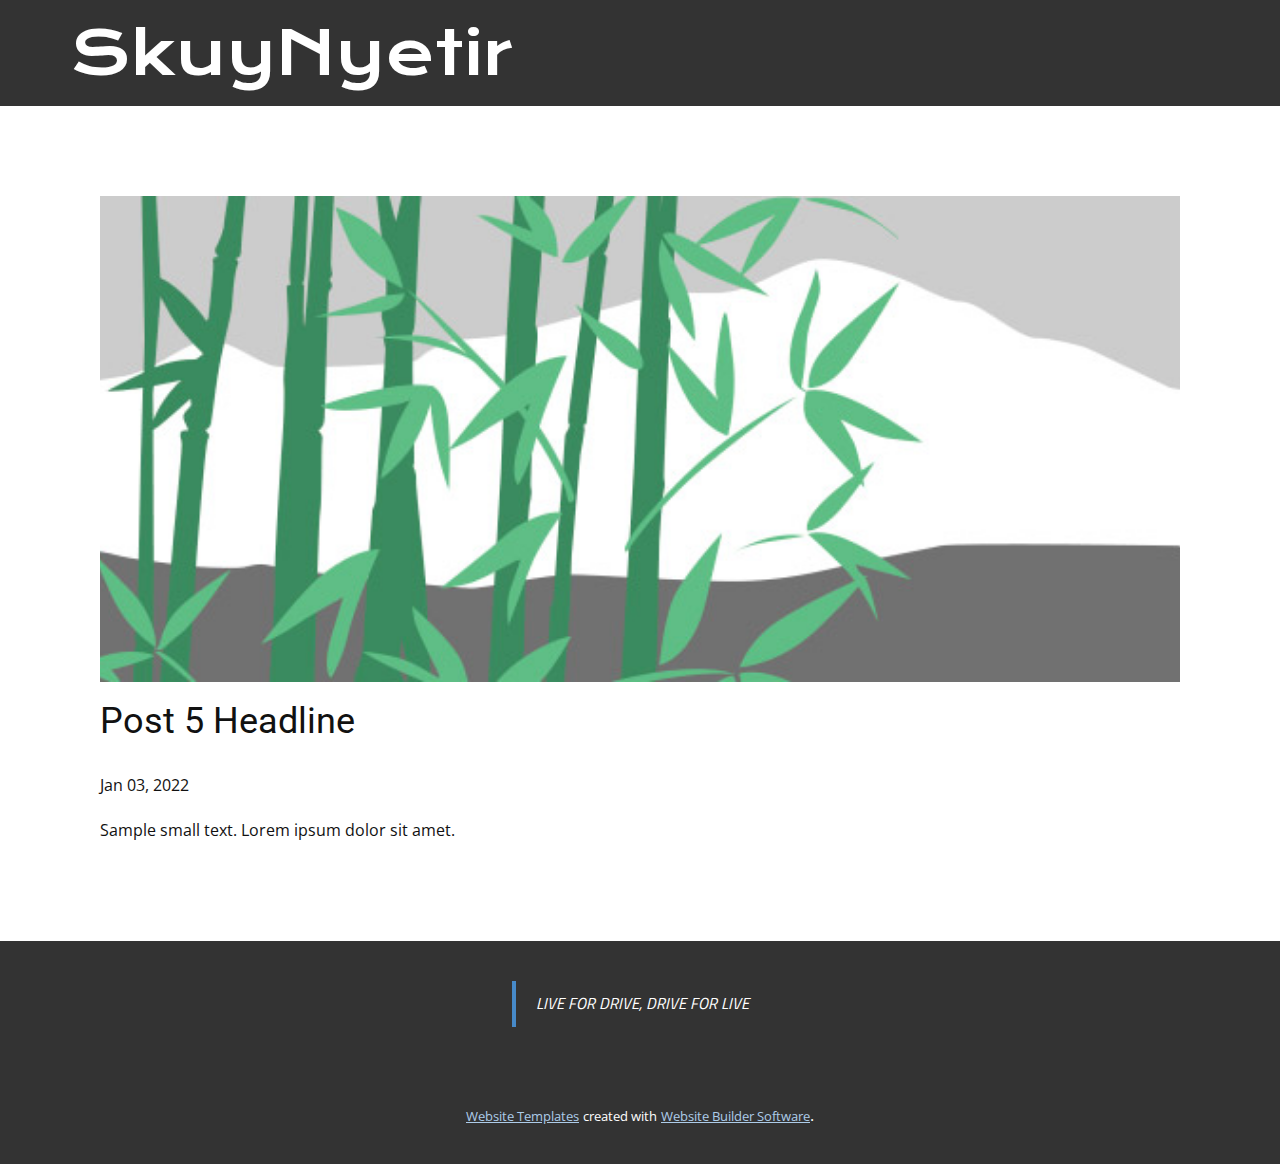
<file: blog/post-4.html>
<!doctype html>
<html style="font-size: 16px;"><head>
    <meta name="viewport" content="width=device-width, initial-scale=1.0">
    <meta charset="utf-8">
    <meta name="keywords" content="Post 1 Headline">
    <meta name="description" content="">
    <meta name="page_type" content="np-template-header-footer-from-plugin">
    <title>Post 5 Headline</title>
    <link rel="stylesheet" href="../nicepage.css" media="screen">
<link rel="stylesheet" href="../Post-Template.css" media="screen">
    <script class="u-script" type="text/javascript" src="../jquery.js" defer=""></script>
    <script class="u-script" type="text/javascript" src="../nicepage.js" defer=""></script>
    <meta name="generator" content="Nicepage 4.2.6, nicepage.com">
    <link id="u-theme-google-font" rel="stylesheet" href="https://fonts.googleapis.com/css?family=Roboto:100,100i,300,300i,400,400i,500,500i,700,700i,900,900i|Open+Sans:300,300i,400,400i,600,600i,700,700i,800,800i">
    <link id="u-page-google-font" rel="stylesheet" href="https://fonts.googleapis.com/css?family=Titillium+Web:200,200i,300,300i,400,400i,600,600i,700,700i,900|Krona+One:400">
    
    
    <script type="application/ld+json">{
		"@context": "http://schema.org",
		"@type": "Organization",
		"name": "SkuyNyetir"
}</script>
    <meta name="theme-color" content="#478ac9">
  </head>
  <body class="u-body"><header class="u-clearfix u-custom-color-1 u-header u-header" id="sec-5384"><div class="u-clearfix u-sheet u-valign-middle u-sheet-1">
        <h1 class="u-custom-font u-text u-text-default u-text-1">SkuyNyetir<span style="font-weight: 700;"></span>
        </h1>
      </div></header>
    <section class="u-align-center u-clearfix u-section-1" id="sec-3dbc">
      <div class="u-clearfix u-sheet u-valign-middle-md u-valign-middle-sm u-valign-middle-xs u-sheet-1"><!--post_details--><!--post_details_options_json--><!--{"source":""}--><!--/post_details_options_json--><!--blog_post-->
        <div class="u-container-style u-expanded-width u-post-details u-post-details-1">
          <div class="u-container-layout u-valign-middle u-container-layout-1"><!--blog_post_image-->
            <img alt="" class="u-blog-control u-expanded-width u-image u-image-default u-image-1" src="[data-uri]"><!--/blog_post_image--><!--blog_post_header-->
            <h2 class="u-blog-control u-text u-text-1">Post 5 Headline</h2><!--/blog_post_header--><!--blog_post_metadata-->
            <div class="u-blog-control u-metadata u-metadata-1"><!--blog_post_metadata_date-->
              <span class="u-meta-date u-meta-icon">Jan 03, 2022</span><!--/blog_post_metadata_date--><!--blog_post_metadata_category-->
              <!--/blog_post_metadata_category--><!--blog_post_metadata_comments-->
              <!--/blog_post_metadata_comments-->
            </div><!--/blog_post_metadata--><!--blog_post_content-->
            <div class="u-align-justify u-blog-control u-post-content u-text u-text-2 fr-view">
  Sample small text. Lorem ipsum dolor sit amet.
  </div><!--/blog_post_content-->
          </div>
        </div><!--/blog_post--><!--/post_details-->
      </div>
    </section>
    
    
    <footer class="u-align-center u-clearfix u-footer u-grey-80 u-footer" id="sec-1891"><div class="u-align-left u-clearfix u-sheet u-valign-middle u-sheet-1">
        <blockquote class="u-custom-font u-font-titillium-web u-text u-text-default u-text-1"> LIVE FOR DRIVE, DRIVE FOR LIVE</blockquote>
      </div></footer>
    <section class="u-backlink u-clearfix u-grey-80">
      <a class="u-link" href="https://nicepage.com/website-templates" target="_blank">
        <span>Website Templates</span>
      </a>
      <p class="u-text">
        <span>created with</span>
      </p>
      <a class="u-link" href="" target="_blank">
        <span>Website Builder Software</span>
      </a>. 
    </section>
  
</body></html>
</file>
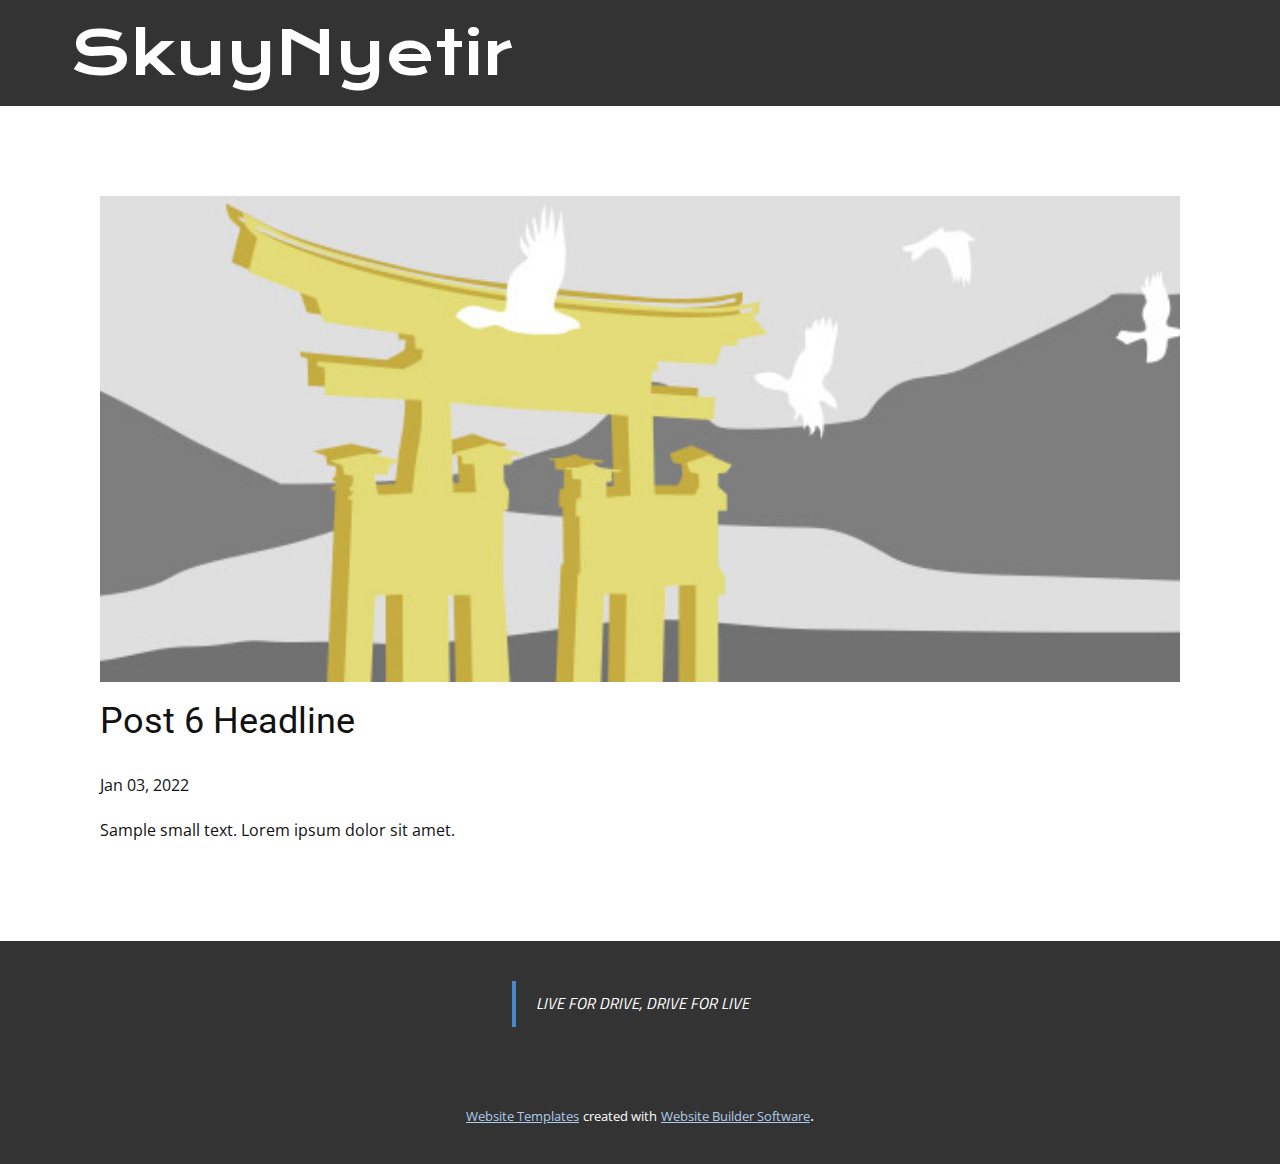
<file: blog/post-5.html>
<!doctype html>
<html style="font-size: 16px;"><head>
    <meta name="viewport" content="width=device-width, initial-scale=1.0">
    <meta charset="utf-8">
    <meta name="keywords" content="Post 1 Headline">
    <meta name="description" content="">
    <meta name="page_type" content="np-template-header-footer-from-plugin">
    <title>Post 6 Headline</title>
    <link rel="stylesheet" href="../nicepage.css" media="screen">
<link rel="stylesheet" href="../Post-Template.css" media="screen">
    <script class="u-script" type="text/javascript" src="../jquery.js" defer=""></script>
    <script class="u-script" type="text/javascript" src="../nicepage.js" defer=""></script>
    <meta name="generator" content="Nicepage 4.2.6, nicepage.com">
    <link id="u-theme-google-font" rel="stylesheet" href="https://fonts.googleapis.com/css?family=Roboto:100,100i,300,300i,400,400i,500,500i,700,700i,900,900i|Open+Sans:300,300i,400,400i,600,600i,700,700i,800,800i">
    <link id="u-page-google-font" rel="stylesheet" href="https://fonts.googleapis.com/css?family=Titillium+Web:200,200i,300,300i,400,400i,600,600i,700,700i,900|Krona+One:400">
    
    
    <script type="application/ld+json">{
		"@context": "http://schema.org",
		"@type": "Organization",
		"name": "SkuyNyetir"
}</script>
    <meta name="theme-color" content="#478ac9">
  </head>
  <body class="u-body"><header class="u-clearfix u-custom-color-1 u-header u-header" id="sec-5384"><div class="u-clearfix u-sheet u-valign-middle u-sheet-1">
        <h1 class="u-custom-font u-text u-text-default u-text-1">SkuyNyetir<span style="font-weight: 700;"></span>
        </h1>
      </div></header>
    <section class="u-align-center u-clearfix u-section-1" id="sec-3dbc">
      <div class="u-clearfix u-sheet u-valign-middle-md u-valign-middle-sm u-valign-middle-xs u-sheet-1"><!--post_details--><!--post_details_options_json--><!--{"source":""}--><!--/post_details_options_json--><!--blog_post-->
        <div class="u-container-style u-expanded-width u-post-details u-post-details-1">
          <div class="u-container-layout u-valign-middle u-container-layout-1"><!--blog_post_image-->
            <img alt="" class="u-blog-control u-expanded-width u-image u-image-default u-image-1" src="[data-uri]"><!--/blog_post_image--><!--blog_post_header-->
            <h2 class="u-blog-control u-text u-text-1">Post 6 Headline</h2><!--/blog_post_header--><!--blog_post_metadata-->
            <div class="u-blog-control u-metadata u-metadata-1"><!--blog_post_metadata_date-->
              <span class="u-meta-date u-meta-icon">Jan 03, 2022</span><!--/blog_post_metadata_date--><!--blog_post_metadata_category-->
              <!--/blog_post_metadata_category--><!--blog_post_metadata_comments-->
              <!--/blog_post_metadata_comments-->
            </div><!--/blog_post_metadata--><!--blog_post_content-->
            <div class="u-align-justify u-blog-control u-post-content u-text u-text-2 fr-view">
  Sample small text. Lorem ipsum dolor sit amet.
  </div><!--/blog_post_content-->
          </div>
        </div><!--/blog_post--><!--/post_details-->
      </div>
    </section>
    
    
    <footer class="u-align-center u-clearfix u-footer u-grey-80 u-footer" id="sec-1891"><div class="u-align-left u-clearfix u-sheet u-valign-middle u-sheet-1">
        <blockquote class="u-custom-font u-font-titillium-web u-text u-text-default u-text-1"> LIVE FOR DRIVE, DRIVE FOR LIVE</blockquote>
      </div></footer>
    <section class="u-backlink u-clearfix u-grey-80">
      <a class="u-link" href="https://nicepage.com/website-templates" target="_blank">
        <span>Website Templates</span>
      </a>
      <p class="u-text">
        <span>created with</span>
      </p>
      <a class="u-link" href="" target="_blank">
        <span>Website Builder Software</span>
      </a>. 
    </section>
  
</body></html>
</file>
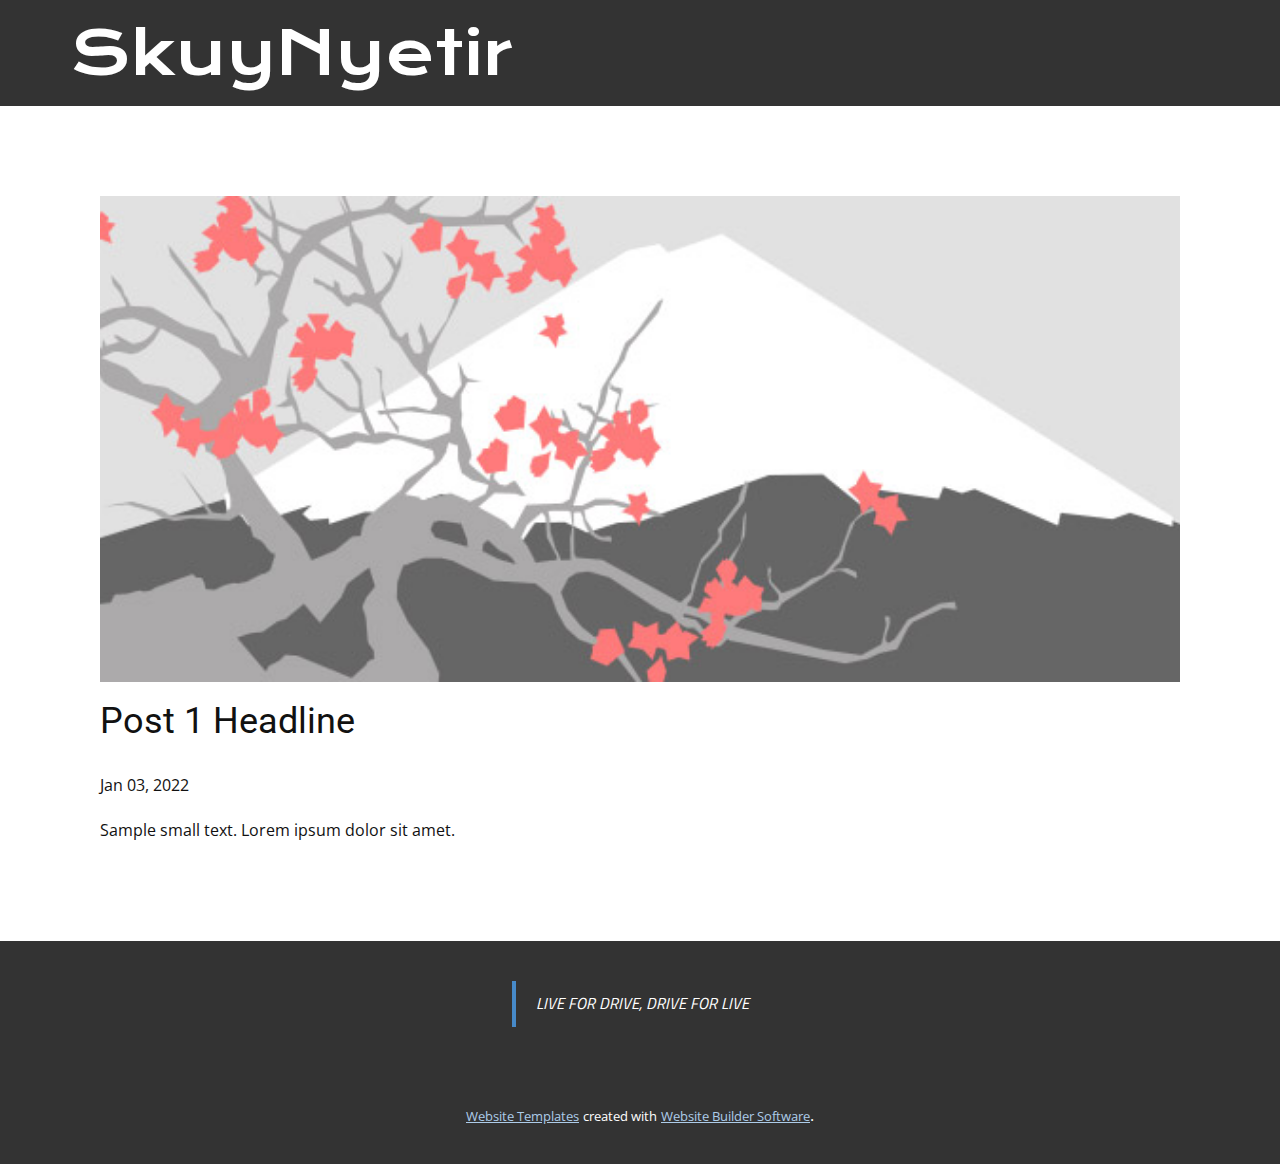
<file: blog/post.html>
<!doctype html>
<html style="font-size: 16px;"><head>
    <meta name="viewport" content="width=device-width, initial-scale=1.0">
    <meta charset="utf-8">
    <meta name="keywords" content="Post 1 Headline">
    <meta name="description" content="">
    <meta name="page_type" content="np-template-header-footer-from-plugin">
    <title>Post 1 Headline</title>
    <link rel="stylesheet" href="../nicepage.css" media="screen">
<link rel="stylesheet" href="../Post-Template.css" media="screen">
    <script class="u-script" type="text/javascript" src="../jquery.js" defer=""></script>
    <script class="u-script" type="text/javascript" src="../nicepage.js" defer=""></script>
    <meta name="generator" content="Nicepage 4.2.6, nicepage.com">
    <link id="u-theme-google-font" rel="stylesheet" href="https://fonts.googleapis.com/css?family=Roboto:100,100i,300,300i,400,400i,500,500i,700,700i,900,900i|Open+Sans:300,300i,400,400i,600,600i,700,700i,800,800i">
    <link id="u-page-google-font" rel="stylesheet" href="https://fonts.googleapis.com/css?family=Titillium+Web:200,200i,300,300i,400,400i,600,600i,700,700i,900|Krona+One:400">
    
    
    <script type="application/ld+json">{
		"@context": "http://schema.org",
		"@type": "Organization",
		"name": "SkuyNyetir"
}</script>
    <meta name="theme-color" content="#478ac9">
  </head>
  <body class="u-body"><header class="u-clearfix u-custom-color-1 u-header u-header" id="sec-5384"><div class="u-clearfix u-sheet u-valign-middle u-sheet-1">
        <h1 class="u-custom-font u-text u-text-default u-text-1">SkuyNyetir<span style="font-weight: 700;"></span>
        </h1>
      </div></header>
    <section class="u-align-center u-clearfix u-section-1" id="sec-3dbc">
      <div class="u-clearfix u-sheet u-valign-middle-md u-valign-middle-sm u-valign-middle-xs u-sheet-1"><!--post_details--><!--post_details_options_json--><!--{"source":""}--><!--/post_details_options_json--><!--blog_post-->
        <div class="u-container-style u-expanded-width u-post-details u-post-details-1">
          <div class="u-container-layout u-valign-middle u-container-layout-1"><!--blog_post_image-->
            <img alt="" class="u-blog-control u-expanded-width u-image u-image-default u-image-1" src="[data-uri]"><!--/blog_post_image--><!--blog_post_header-->
            <h2 class="u-blog-control u-text u-text-1">Post 1 Headline</h2><!--/blog_post_header--><!--blog_post_metadata-->
            <div class="u-blog-control u-metadata u-metadata-1"><!--blog_post_metadata_date-->
              <span class="u-meta-date u-meta-icon">Jan 03, 2022</span><!--/blog_post_metadata_date--><!--blog_post_metadata_category-->
              <!--/blog_post_metadata_category--><!--blog_post_metadata_comments-->
              <!--/blog_post_metadata_comments-->
            </div><!--/blog_post_metadata--><!--blog_post_content-->
            <div class="u-align-justify u-blog-control u-post-content u-text u-text-2 fr-view">
  Sample small text. Lorem ipsum dolor sit amet.
  </div><!--/blog_post_content-->
          </div>
        </div><!--/blog_post--><!--/post_details-->
      </div>
    </section>
    
    
    <footer class="u-align-center u-clearfix u-footer u-grey-80 u-footer" id="sec-1891"><div class="u-align-left u-clearfix u-sheet u-valign-middle u-sheet-1">
        <blockquote class="u-custom-font u-font-titillium-web u-text u-text-default u-text-1"> LIVE FOR DRIVE, DRIVE FOR LIVE</blockquote>
      </div></footer>
    <section class="u-backlink u-clearfix u-grey-80">
      <a class="u-link" href="https://nicepage.com/website-templates" target="_blank">
        <span>Website Templates</span>
      </a>
      <p class="u-text">
        <span>created with</span>
      </p>
      <a class="u-link" href="" target="_blank">
        <span>Website Builder Software</span>
      </a>. 
    </section>
  
</body></html>
</file>
